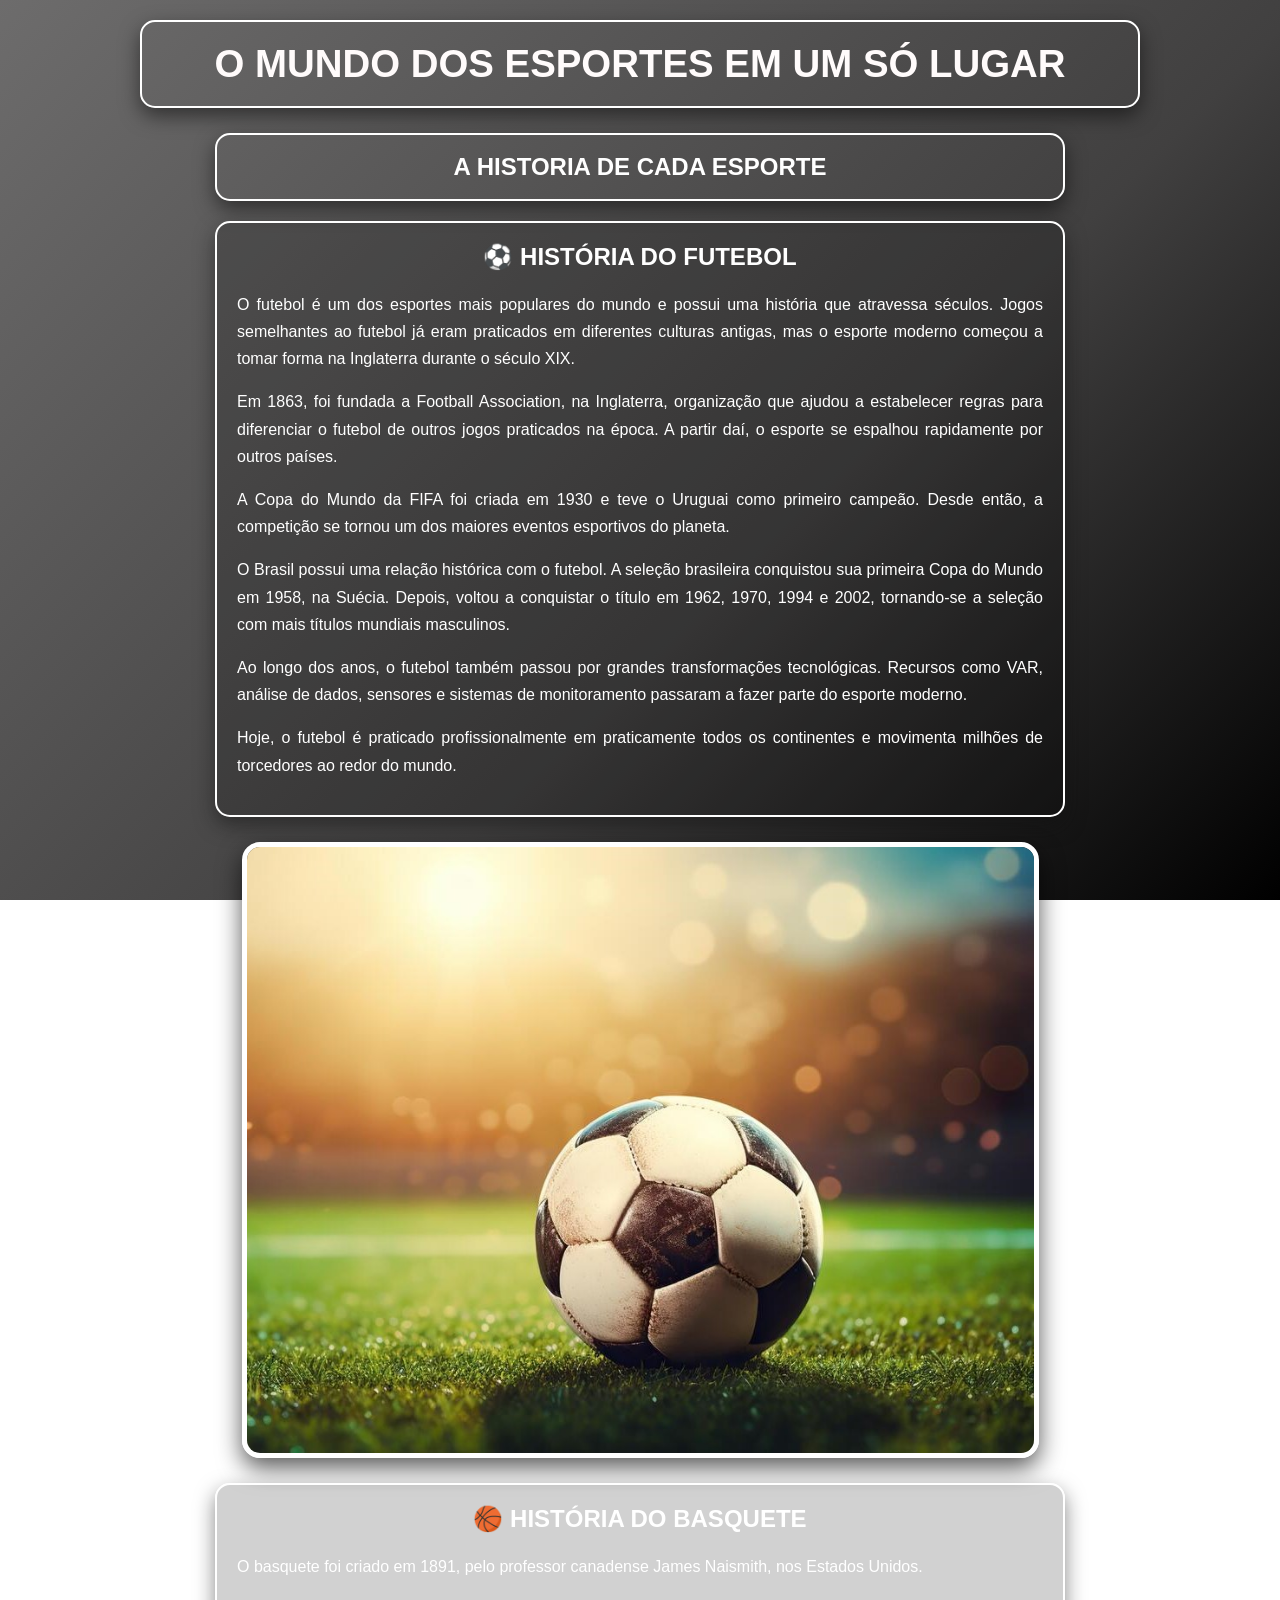
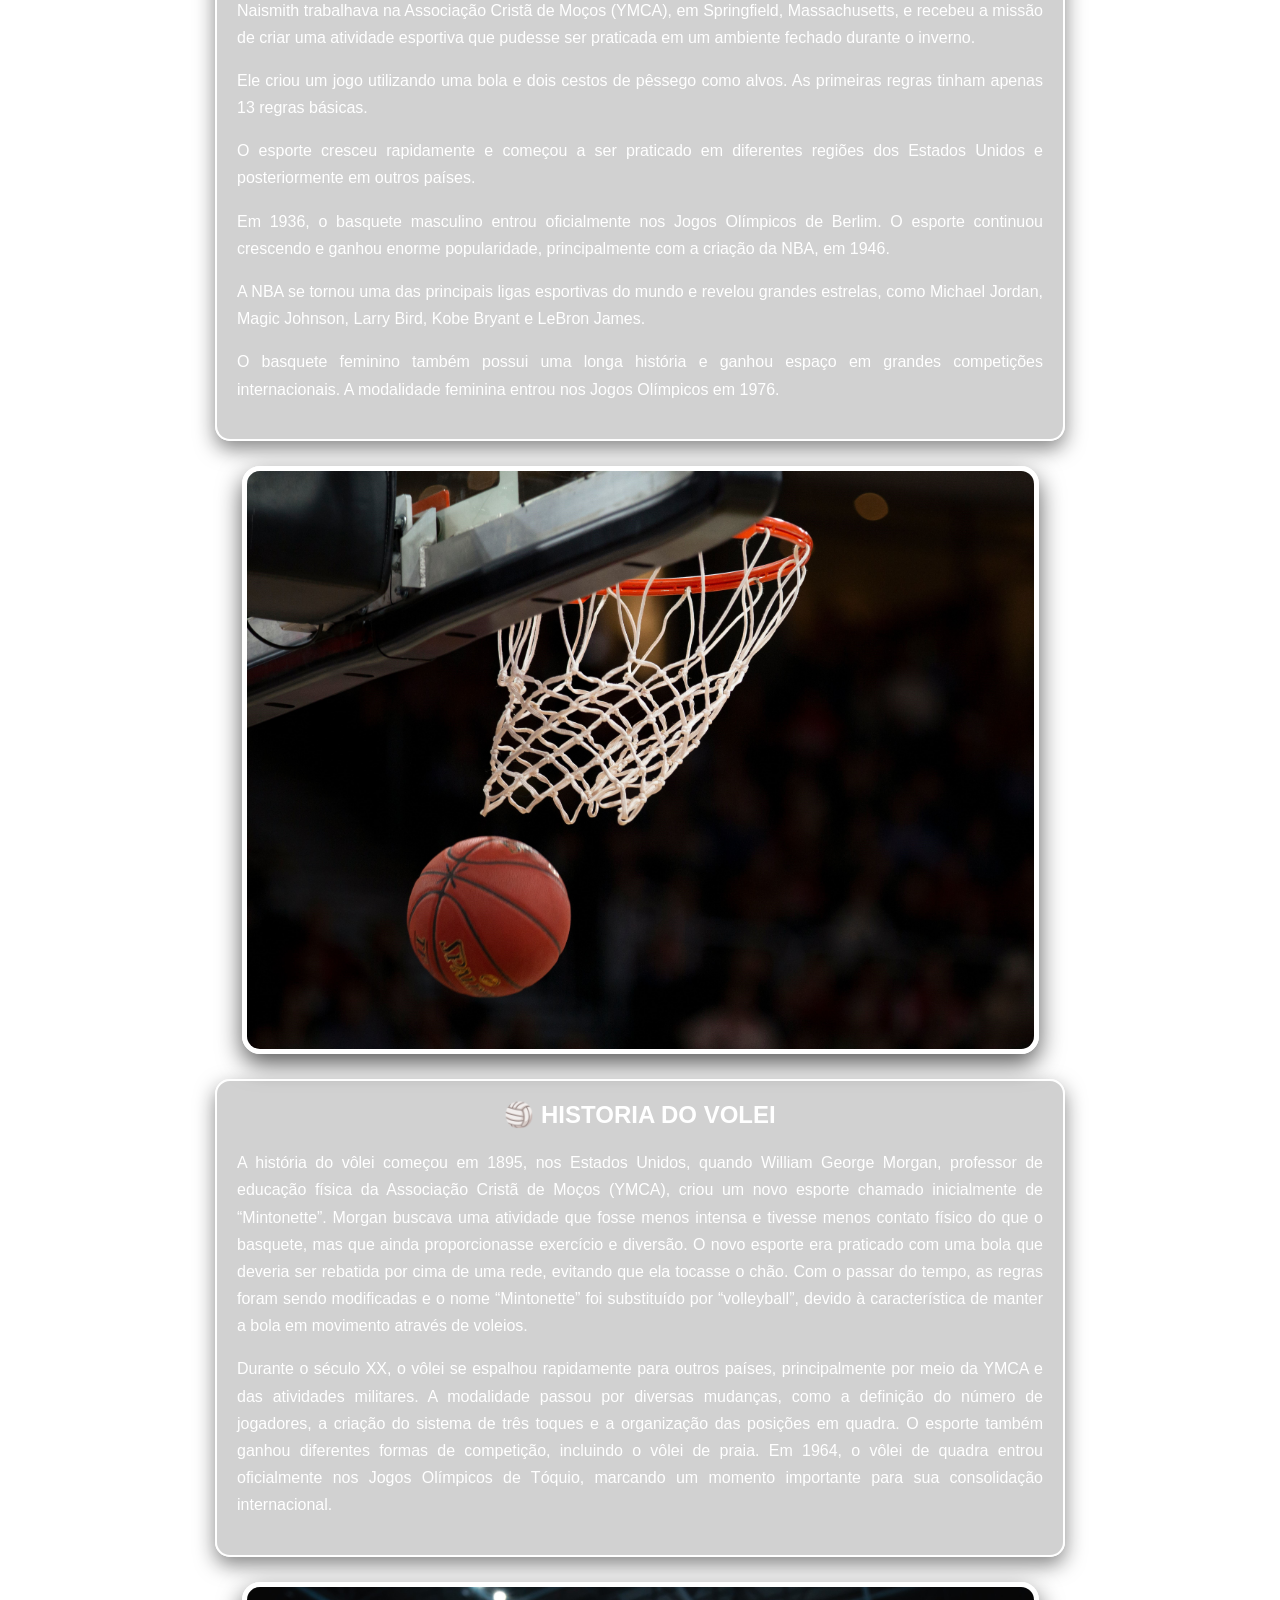
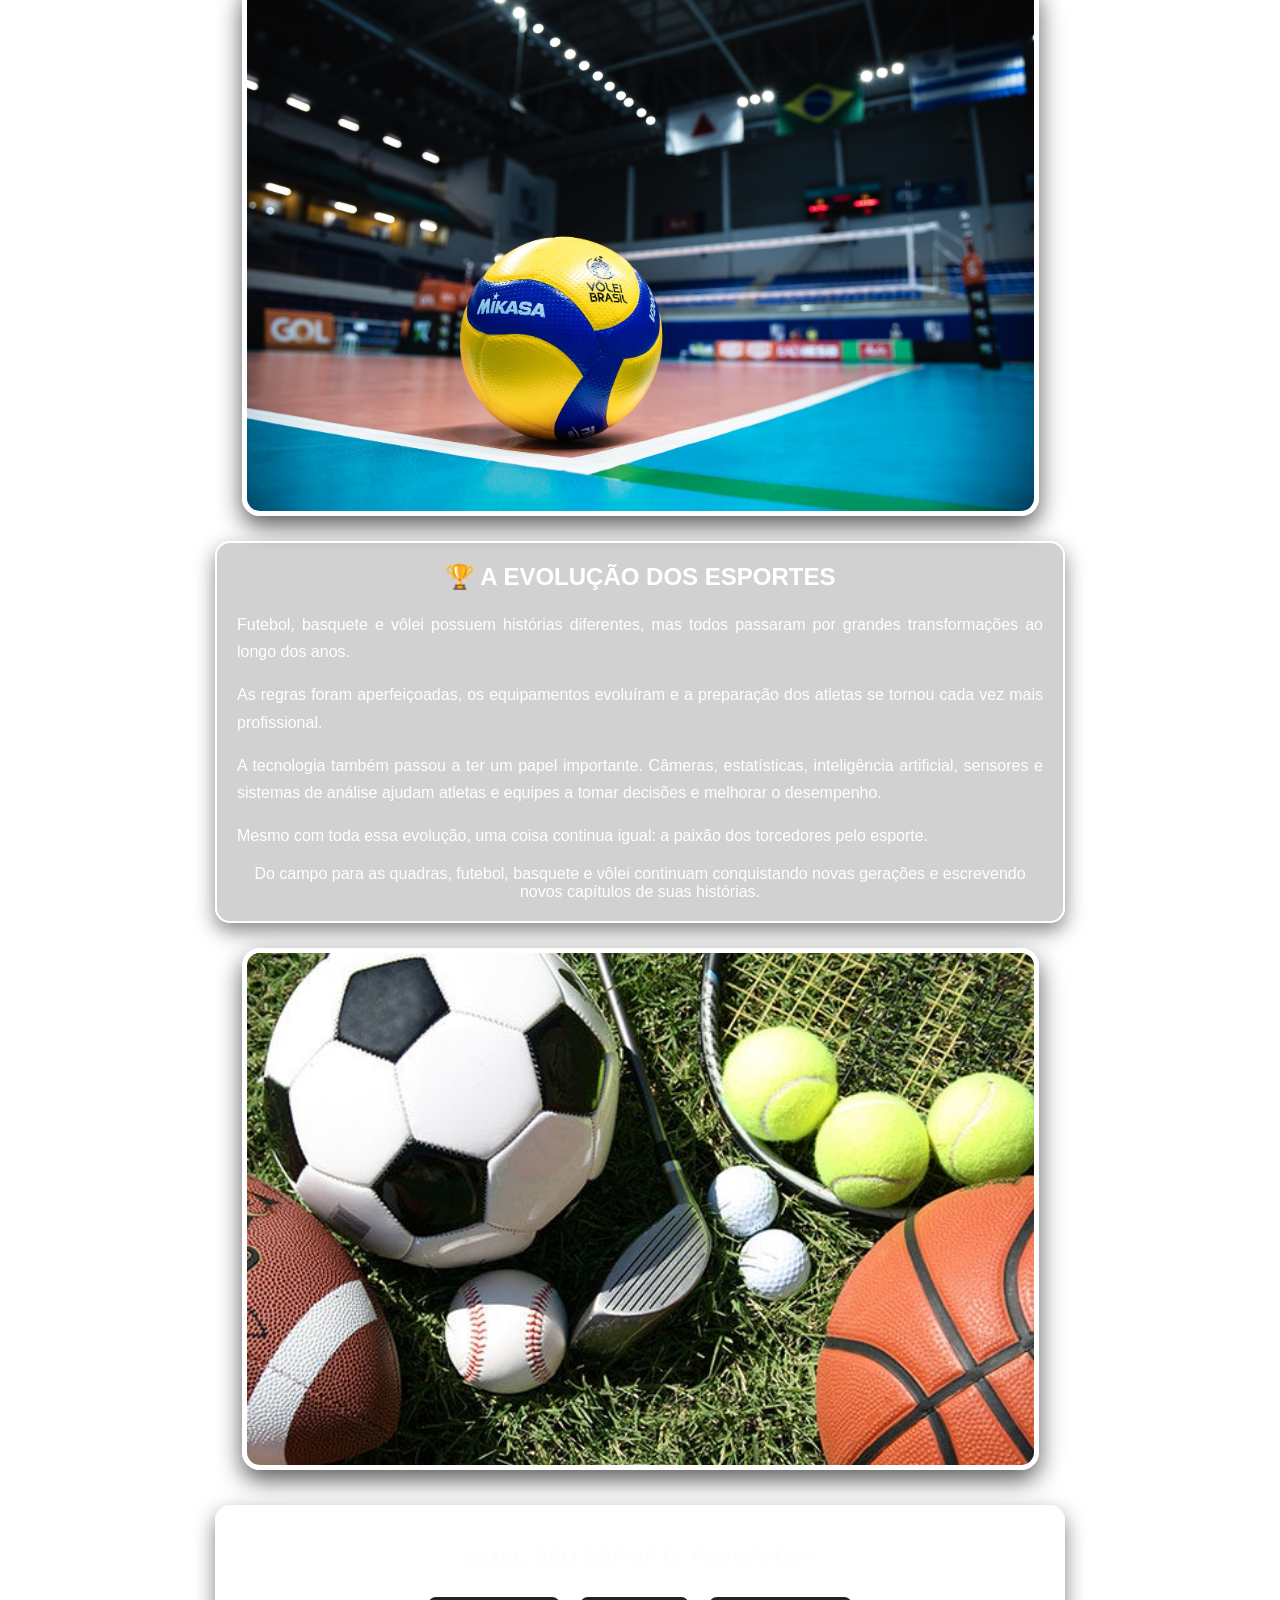
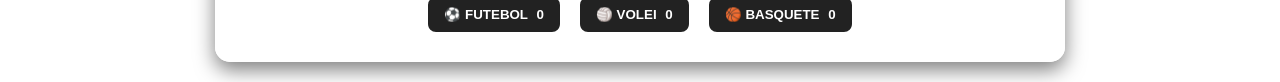
<file: index.html>
<!DOCTYPE html>
<html lang="pt-BR">

<head>
    <meta charset="UTF-8">
    <meta name="viewport" content="width=device-width, initial-scale=1.0">
    <title>O Mundo dos Esportes</title>
    <link rel="stylesheet" href="style.css">
</head>

<body>
    <header>
        <h1>O MUNDO DOS ESPORTES EM UM SÓ LUGAR</h1>
    </header>
    <main>
        <article>
            <div class="title">
                <h2>A HISTORIA DE CADA ESPORTE</h2>
            </div>

            <div class="esportes">
                <h2>⚽ HISTÓRIA DO FUTEBOL</h2>
                <p>O futebol é um dos esportes mais populares do mundo e possui uma história que atravessa séculos. Jogos semelhantes ao futebol já eram praticados em diferentes culturas antigas, mas o esporte moderno começou a tomar forma na Inglaterra durante o século XIX.</p>
                <p>Em 1863, foi fundada a Football Association, na Inglaterra, organização que ajudou a estabelecer regras para diferenciar o futebol de outros jogos praticados na época. A partir daí, o esporte se espalhou rapidamente por outros países.</p>
                <p>A Copa do Mundo da FIFA foi criada em 1930 e teve o Uruguai como primeiro campeão. Desde então, a competição se tornou um dos maiores eventos esportivos do planeta.</p>
                <p>O Brasil possui uma relação histórica com o futebol. A seleção brasileira conquistou sua primeira Copa do Mundo em 1958, na Suécia. Depois, voltou a conquistar o título em 1962, 1970, 1994 e 2002, tornando-se a seleção com mais títulos mundiais masculinos.</p>
                <p>Ao longo dos anos, o futebol também passou por grandes transformações tecnológicas. Recursos como VAR, análise de dados, sensores e sistemas de monitoramento passaram a fazer parte do esporte moderno.</p>
                <p>Hoje, o futebol é praticado profissionalmente em praticamente todos os continentes e movimenta milhões de torcedores ao redor do mundo.</p>
            </div>
            
            <img src="imagem1-blog.jpg" alt="imagem futebol"> 
            
            <div class="esportes">
                <h2>🏀 HISTÓRIA DO BASQUETE</h2>
                <p>O basquete foi criado em 1891, pelo professor canadense James Naismith, nos Estados Unidos.</p>
                <p>Naismith trabalhava na Associação Cristã de Moços (YMCA), em Springfield, Massachusetts, e recebeu a missão de criar uma atividade esportiva que pudesse ser praticada em um ambiente fechado durante o inverno.</p>
                <p>Ele criou um jogo utilizando uma bola e dois cestos de pêssego como alvos. As primeiras regras tinham apenas 13 regras básicas.</p>
                <p>O esporte cresceu rapidamente e começou a ser praticado em diferentes regiões dos Estados Unidos e posteriormente em outros países.</p>
                <p>Em 1936, o basquete masculino entrou oficialmente nos Jogos Olímpicos de Berlim. O esporte continuou crescendo e ganhou enorme popularidade, principalmente com a criação da NBA, em 1946.</p>
                <p>A NBA se tornou uma das principais ligas esportivas do mundo e revelou grandes estrelas, como Michael Jordan, Magic Johnson, Larry Bird, Kobe Bryant e LeBron James.</p>
                <p>O basquete feminino também possui uma longa história e ganhou espaço em grandes competições internacionais. A modalidade feminina entrou nos Jogos Olímpicos em 1976.</p>
            </div>
    
            <img src="imagem2-blog.jpg" alt="imagem basquete"> 

            <div class="esportes">
                <h2>🏐 HISTORIA DO VOLEI</h2>
                <p>A história do vôlei começou em 1895, nos Estados Unidos, quando William George Morgan, professor de educação física da Associação Cristã de Moços (YMCA), criou um novo esporte chamado inicialmente de “Mintonette”. Morgan buscava uma atividade que fosse menos intensa e tivesse menos contato físico do que o basquete, mas que ainda proporcionasse exercício e diversão. O novo esporte era praticado com uma bola que deveria ser rebatida por cima de uma rede, evitando que ela tocasse o chão. Com o passar do tempo, as regras foram sendo modificadas e o nome “Mintonette” foi substituído por “volleyball”, devido à característica de manter a bola em movimento através de voleios.</p>
                <p>Durante o século XX, o vôlei se espalhou rapidamente para outros países, principalmente por meio da YMCA e das atividades militares. A modalidade passou por diversas mudanças, como a definição do número de jogadores, a criação do sistema de três toques e a organização das posições em quadra. O esporte também ganhou diferentes formas de competição, incluindo o vôlei de praia. Em 1964, o vôlei de quadra entrou oficialmente nos Jogos Olímpicos de Tóquio, marcando um momento importante para sua consolidação internacional.</p>
            </div>
            
            <img src="imagem3-blog.jpg" alt="imagem volei"> 
        </article>
        
        <div class="esportes">
            <h2>🏆 A EVOLUÇÃO DOS ESPORTES</h2>
            <p>Futebol, basquete e vôlei possuem histórias diferentes, mas todos passaram por grandes transformações ao longo dos anos.</p>
            <p>As regras foram aperfeiçoadas, os equipamentos evoluíram e a preparação dos atletas se tornou cada vez mais profissional.</p>
            <p>A tecnologia também passou a ter um papel importante. Câmeras, estatísticas, inteligência artificial, sensores e sistemas de análise ajudam atletas e equipes a tomar decisões e melhorar o desempenho.</p>
            <p>Mesmo com toda essa evolução, uma coisa continua igual: a paixão dos torcedores pelo esporte.</p>
            Do campo para as quadras, futebol, basquete e vôlei continuam conquistando novas gerações e escrevendo novos capítulos de suas histórias.
        </div>

        <img src="imagem4-blog.jpg" alt="imagem esportes"> 

        <div class="footer">
            <h2>QUAL SEU ESPORTE FAVORITO?</h2>
            <button>⚽ FUTEBOL <span>0</span></button>
            <button>🏐 VOLEI <span>0</span></button>
            <button>🏀 BASQUETE <span>0</span></button>
        </div>
    </main>

    <script src="script.js"></script>
</body>
</html>
</file>
<file: style.css>
* {
    box-sizing: border-box;
}

body {
    background: linear-gradient(135deg, #6d6c6c 0%, #414040 60%, #000000 100%);
    background-attachment: fixed;
    margin: 0;
    padding: 20px;
    font-family: Arial, Helvetica, sans-serif;
    color: #fdfdff;
}

header {
    color: #fffbfb;
    text-align: center;
    width: 100%;
    max-width: 1000px;
    margin: 0 auto 25px;
    padding: 20px;
    border-radius: 15px;
    border: 2px solid #ffffff;
    box-shadow: 0 8px 20px rgba(0, 0, 0, 0.5);
}

header h1 {
    margin: 0;
    font-size: clamp(1.5rem, 4vw, 2.4rem);
}

main {
    color: #ffffff;
    text-align: center;
    width: 100%;
    max-width: 850px;
    margin: 0 auto;
}

.title {
    width: 100%;
    margin: 20px 0;
    padding: 10px;
    border-radius: 15px;
    border: 2px solid #ffffff;
    box-shadow: 0 8px 20px rgba(0, 0, 0, 0.5);
}

.title h2 {
    margin: 8px 0;
}

.esportes {
    width: 100%;
    margin: 20px 0;
    padding: 20px;
    border-radius: 15px;
    border: 2px solid #ffffff;
    box-shadow: 0 8px 20px rgba(15, 15, 15, 0.5);
    background: rgba(0, 0, 0, 0.18);
}

.esportes h2 {
    margin-top: 0;
}

.esportes p {
    line-height: 1.7;
    text-align: justify;
}

main img {
    display: block;
    width: 100%;
    max-width: 797px;
    height: auto;
    margin: 25px auto;
    border: 5px solid #ffffff;
    border-radius: 18px;
    box-shadow: 0 10px 25px rgba(0, 0, 0, 0.65);
    object-fit: cover;
}

.footer {
    text-align: center;
    margin-top: 35px;
    padding: 20px;
    border: 2px solid #ffffff;
    border-radius: 15px;
    color: #fdfdff;
    font-size: 0.9rem;
    box-shadow: 0 8px 20px rgba(0, 0, 0, 0.5);
}

button {
    margin: 6px;
    padding: 10px 16px;
    border: 2px solid #ffffff;
    border-radius: 10px;
    background: #222222;
    color: #ffffff;
    font-weight: bold;
    cursor: pointer;
    transition: transform 0.2s, background 0.2s;
}

button:hover {
    transform: translateY(-2px);
    background: #444444;
}

button span {
    margin-left: 5px;
}

@media (max-width: 600px) {
    body {
        padding: 10px;
    }

    .esportes {
        padding: 15px;
    }

    .esportes p {
        text-align: left;
    }

    main img {
        border-width: 3px;
        border-radius: 12px;
    }

    button {
        width: 100%;
        margin: 5px 0;
    }
}
</file>
